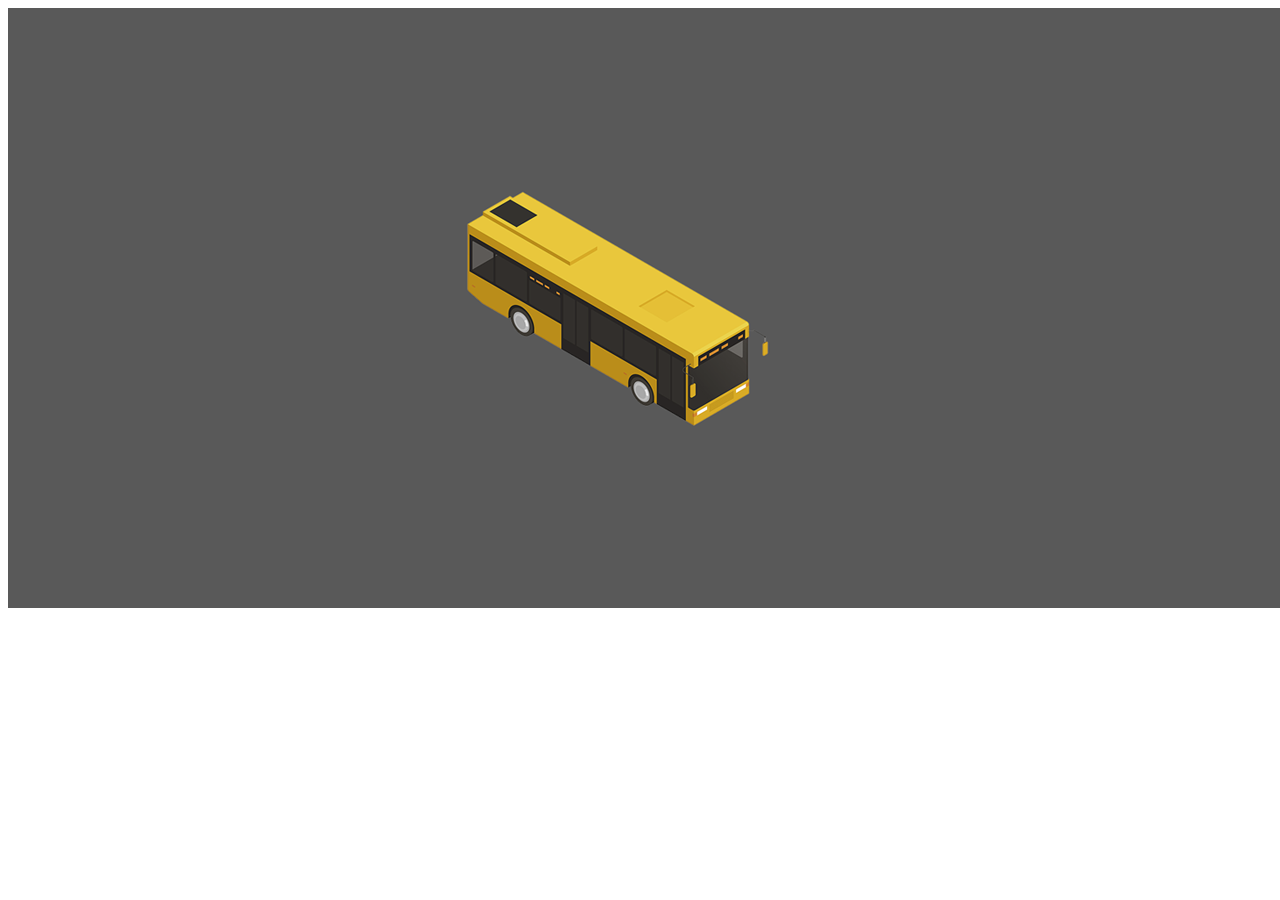
<file: aaa.html>
<!DOCTYPE html>
<html lang="en">
  <head>
    <meta charset="UTF-8" />
    <meta name="viewport" content="width=device-width, initial-scale=1.0" />
    <title>Document</title>
    <link rel="stylesheet" href="./bbb.css" />
  </head>
  <body>
    <div class="container">
      <img src="./img/car1.png" alt="" />
      <img src="./img/car1.png" alt="" />
      <img src="./img/car1.png" alt="" />
    </div>
  </body>
</html>
</file>
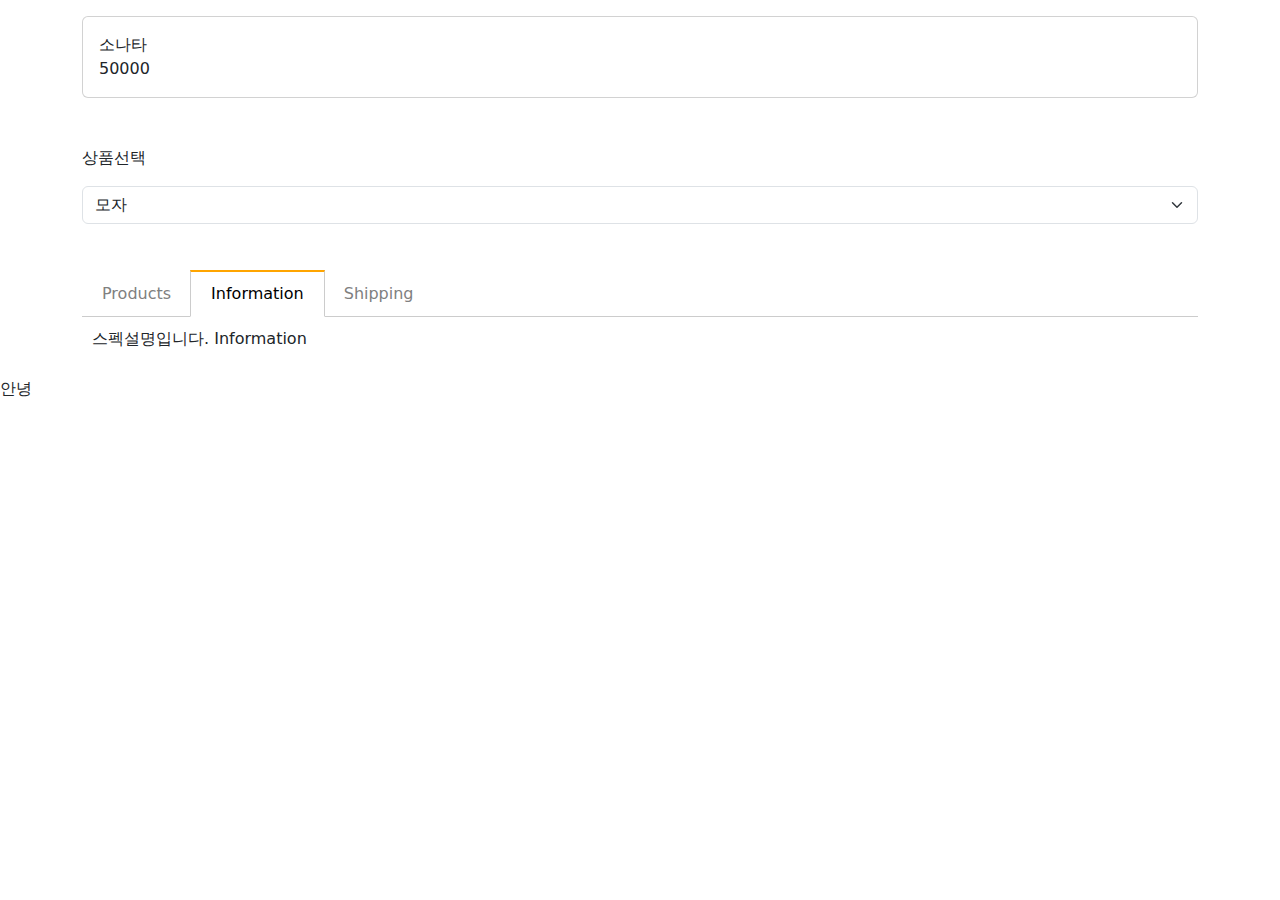
<file: detail.html>
<!DOCTYPE html>
<html lang="en">
  <head>
    <meta charset="utf-8" />
    <meta name="viewport" content="width=device-width, initial-scale=1" />
    <title>submenu</title>
    <link
      href="https://cdn.jsdelivr.net/npm/bootstrap@5.3.3/dist/css/bootstrap.min.css"
      rel="stylesheet"
      integrity="sha384-QWTKZyjpPEjISv5WaRU9OFeRpok6YctnYmDr5pNlyT2bRjXh0JMhjY6hW+ALEwIH"
      crossorigin="anonymous"
    />
    <link rel="stylesheet" href="./detail.css" />
  </head>
  <body>
    <div class="container mt-3">
      <div class="card p-3">
        <span class="car-title">상품</span>
        <span class="car-price">가격</span>
      </div>
    </div>
    <form class="container my-5 form-group">
      <p>상품선택</p>
      <select class="form-select mt-2">
        <option>모자</option>
        <option>셔츠</option>
        <option>바지</option>
      </select>
      <select class="form-select mt-2 form-hide">
        <option>95</option>
        <option>100</option>
      </select>
    </form>
    <div class="container mt-5">
      <ul class="list">
        <li class="tab-button" data-id="0">Products</li>
        <li class="tab-button orange" data-id="1">Information</li>
        <li class="tab-button" data-id="2">Shipping</li>
      </ul>

      <div class="tab-content">
        <p>상품설명입니다. Product</p>
      </div>
      <div class="tab-content show">
        <p>스펙설명입니다. Information</p>
      </div>
      <div class="tab-content">
        <p>배송정보입니다. Shipping</p>
      </div>
    </div>
    <div id="test"></div>
    <script src="./detail.js"></script>
    <script>
      const car2 = { name: '소나타', price: [50000, 3000, 4000] };
      const pants = [28, 30, 32, 34];
      const shirts = [95, 100, 105];
      document.querySelector('.car-title').innerHTML = car2.name;
      document.querySelector('.car-price').innerHTML = car2.price[0];
      document
        .querySelectorAll('.form-select')[0]
        .addEventListener('input', function () {
          if (document.querySelectorAll('.form-select')[0].value === '셔츠') {
            document
              .querySelectorAll('.form-select')[1]
              .classList.remove('form-hide');
            document.querySelectorAll('.form-select')[1].innerHTML = '';
            shirts.forEach(function (a) {
              const select = `<option>${a}</option>`;
              document
                .querySelectorAll('.form-select')[1]
                .insertAdjacentHTML('beforeend', select);
            });
          }
        });
      document
        .querySelectorAll('.form-select')[0]
        .addEventListener('input', function () {
          if (document.querySelectorAll('.form-select')[0].value === '모자') {
            document
              .querySelectorAll('.form-select')[1]
              .classList.add('form-hide');
          }
        });
      // const a = document.createElement('p');
      // a.innerHTML = '안녕';
      // document.querySelector('#test').appendChild(a);
      document
        .querySelectorAll('.form-select')[0]
        .addEventListener('input', function () {
          document
            .querySelectorAll('.form-select')[1]
            .classList.remove('form-hide');
          if (document.querySelectorAll('.form-select')[0].value === '바지') {
            document.querySelectorAll('.form-select')[1].innerHTML = '';
            pants.forEach(function (a) {
              const temp = `<option>${a}</option>`;
              document
                .querySelectorAll('.form-select')[1]
                .insertAdjacentHTML('beforeend', temp);
            });
          }
        });

      const obj = { name: 'kim', age: 20 };

      for (let key in obj) {
        console.log(obj[key]);
      }
      const temp = '<p>안녕</p>';
      document.querySelector('#test').insertAdjacentHTML('beforeend', temp);
    </script>
    <script
      src="https://cdn.jsdelivr.net/npm/bootstrap@5.3.3/dist/js/bootstrap.bundle.min.js"
      integrity="sha384-YvpcrYf0tY3lHB60NNkmXc5s9fDVZLESaAA55NDzOxhy9GkcIdslK1eN7N6jIeHz"
      crossorigin="anonymous"
    ></script>
  </body>
</html>
</file>
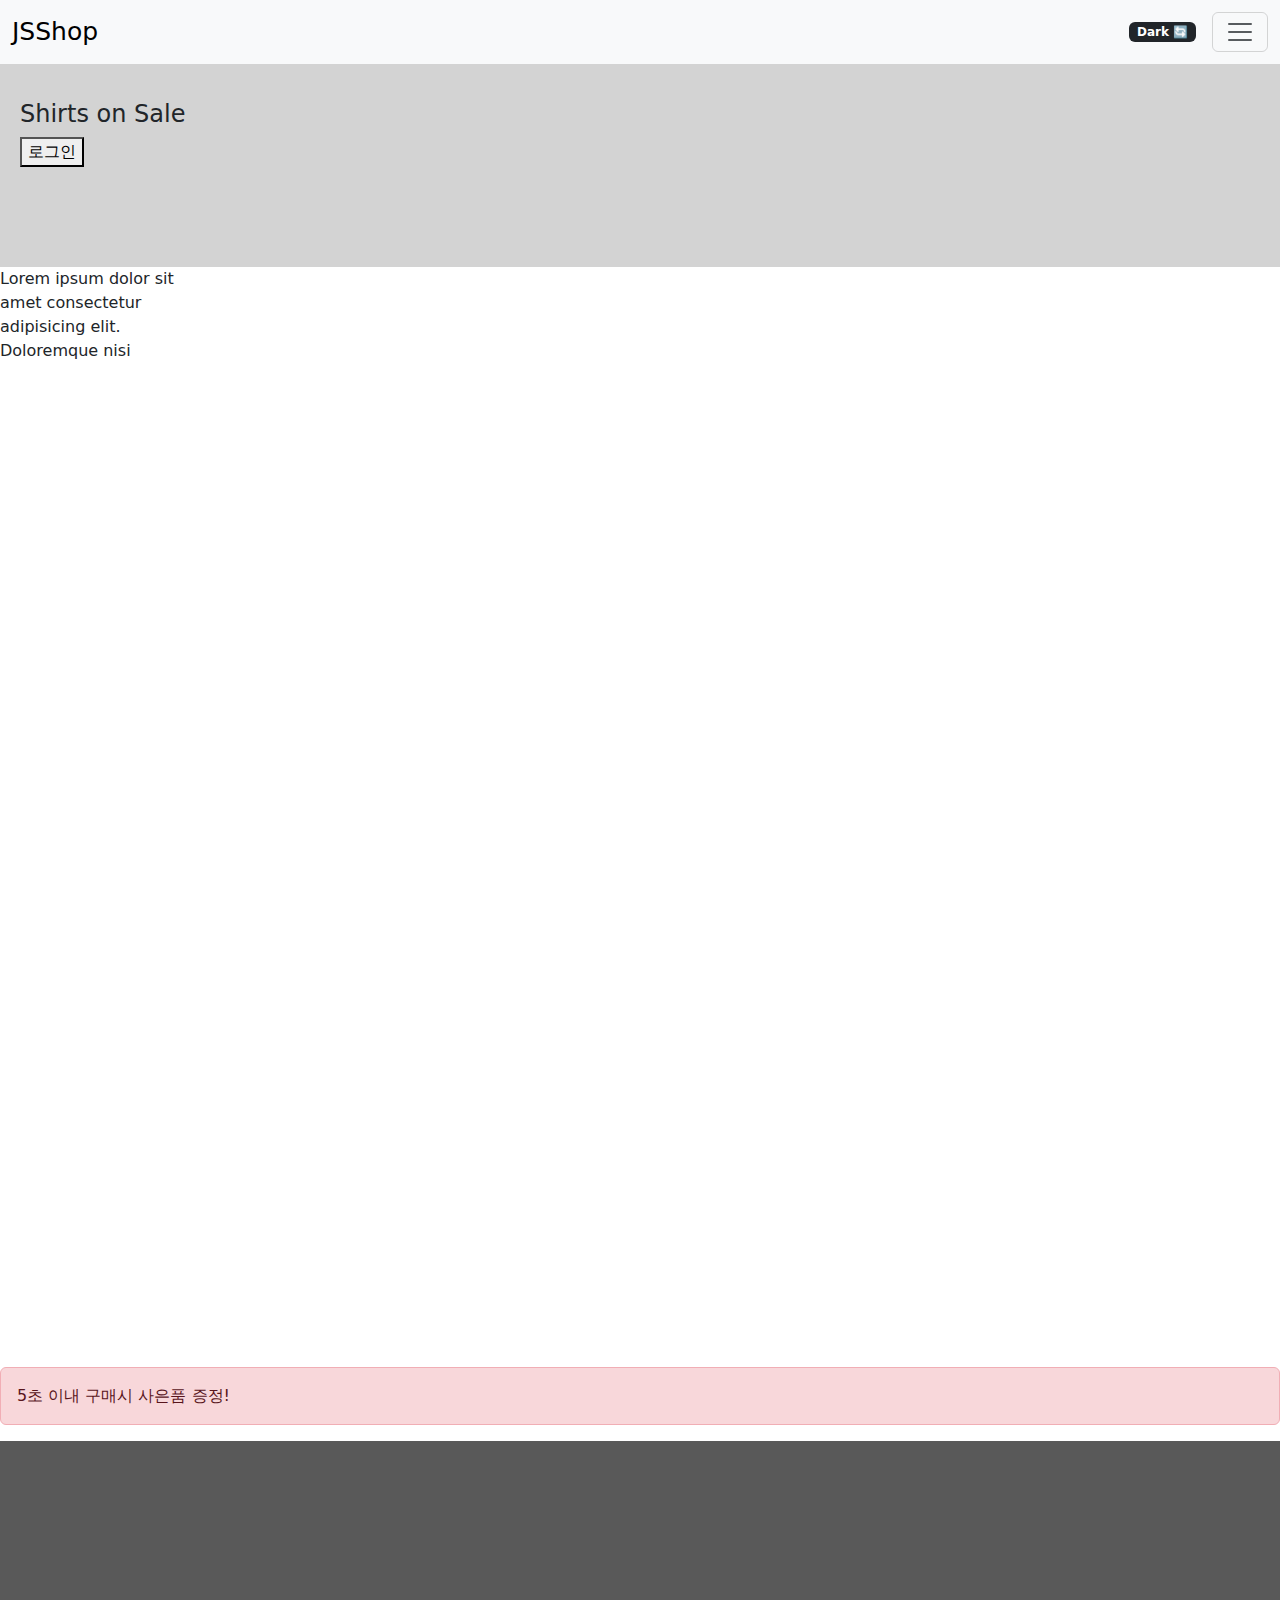
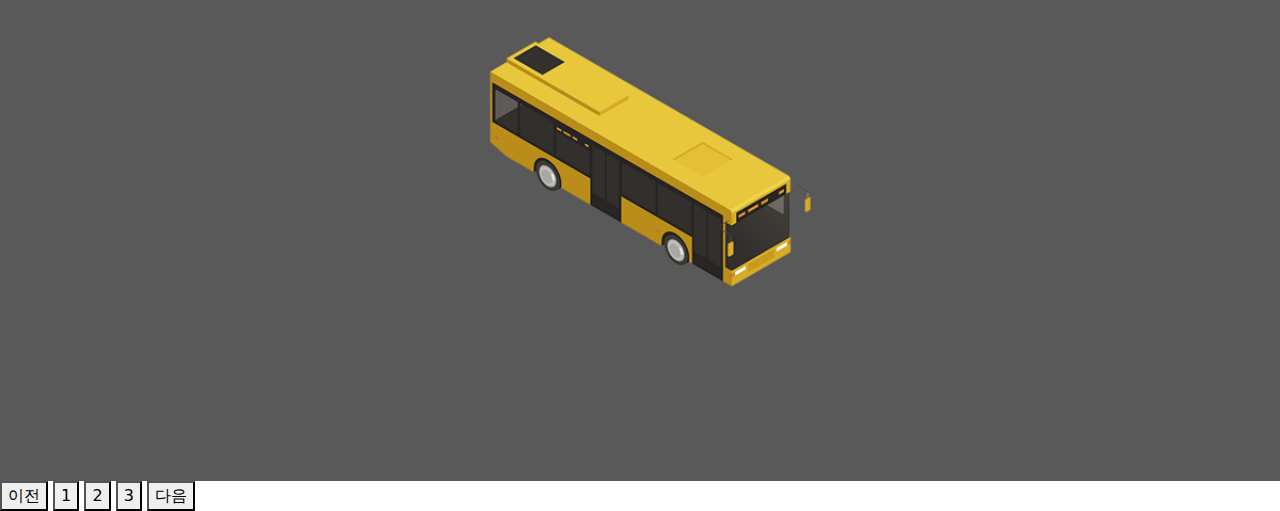
<file: submenu.html>
<!DOCTYPE html>
<html lang="en">
  <head>
    <meta charset="utf-8" />
    <meta name="viewport" content="width=device-width, initial-scale=1" />
    <title>submenu</title>
    <link
      href="https://cdn.jsdelivr.net/npm/bootstrap@5.3.3/dist/css/bootstrap.min.css"
      rel="stylesheet"
      integrity="sha384-QWTKZyjpPEjISv5WaRU9OFeRpok6YctnYmDr5pNlyT2bRjXh0JMhjY6hW+ALEwIH"
      crossorigin="anonymous"
    />
    <link rel="stylesheet" href="./main.css" />
  </head>
  <body>
    <!-- 모달창 -->
    <div class="black-bg">
      <div class="white-bg">
        <h4>로그인하세요</h4>
        <form action="success.html">
          <div class="my-3">
            <input type="text" class="form-control" id="email" />
          </div>
          <div class="my-3">
            <input type="password" class="form-control" id="pw" />
          </div>
          <button type="submit" class="btn btn-primary" id="submit">
            전송
          </button>
          <button type="button" class="btn btn-danger" id="close">닫기</button>
        </form>
      </div>
    </div>

    <!-- nav -->
    <nav class="navbar navbar-light bg-light">
      <div class="container-fluid">
        <span class="navbar-brand">JSShop</span>
        <span class="badge bg-dark ms-auto mx-3">Dark 🔄</span>
        <button class="navbar-toggler" type="button">
          <span class="navbar-toggler-icon"></span>
        </button>
      </div>
    </nav>
    <ul class="list-group" id="test1">
      <li class="list-group-item">An item</li>
      <li class="list-group-item">A second item</li>
      <li class="list-group-item">A third item</li>
      <li class="list-group-item">A fourth item</li>
      <li class="list-group-item">And a fifth one</li>
    </ul>
    <div class="main-bg">
      <h4>Shirts on Sale</h4>
      <button class="openModal">로그인</button>
    </div>
    <div class="lorem" style="width: 200px; height: 100px; overflow-y: scroll">
      Lorem ipsum dolor sit amet consectetur adipisicing elit. Doloremque nisi
      inventore rerum consectetur est quia nihil. Rerum reiciendis deleniti qui
      facilis! Temporibus maiores dolorem impedit error expedita dicta obcaecati
      est.
    </div>
    <div style="height: 1000px"></div>
    <div class="alert alert-danger">5초 이내 구매시 사은품 증정!</div>
    <div style="overflow: hidden">
      <div class="slide-container">
        <div class="silde-box">
          <img src="./img/car1.png" alt="" />
        </div>
        <div class="silde-box">
          <img src="./img/car2.png" alt="" />
        </div>
        <div class="silde-box">
          <img src="./img/car3.png" alt="" />
        </div>
      </div>
    </div>
    <button class="prev">이전</button>
    <button class="slide-1">1</button>
    <button class="slide-2">2</button>
    <button class="slide-3">3</button>
    <button class="next">다음</button>
    <script>
      let pictureNumber = 1;
      let pictureCount = 2;
      document
        .querySelector('.navbar-toggler')
        .addEventListener('click', function () {
          document.querySelectorAll('.list-group')[0].classList.toggle('show');
        });
      document
        .querySelector('.openModal')
        .addEventListener('click', function () {
          document.querySelector('.black-bg').classList.add('show-modal');
        });
      document.querySelector('#close').addEventListener('click', function () {
        document.querySelector('.black-bg').classList.remove('show-modal');
      });
      document.querySelector('#submit').addEventListener('click', function () {
        if (
          document.querySelectorAll('.form-control')[0].value === '' &&
          document.querySelectorAll('.form-control')[1].value === ''
        ) {
          alert('아이디와 비밀번호를 입력하세요.');
          event.preventDefault();
        } else if (document.querySelectorAll('.form-control')[1].value.length) {
          alert('비밀번호를 6자 이상 입력하시오.');
          event.preventDefault();
        }
      });
      let count = 0;
      document.querySelector('.badge').addEventListener('click', function () {
        count++;
        if (count % 2 === 1) {
          // badge 클릭횟수가 짝수번 클릭했을 때 내부 글자 Light로 변경
          document.querySelector('.badge').innerHTML = 'Light 🔄';
          document.body.classList.add('dark');
        } else {
          // badge 클릭횟수가 홀수번 클릭했을 때 내부 글자 Dark로 변경
          document.querySelector('.badge').innerHTML = 'Dark 🔄';
          document.body.classList.remove('dark');
        }
      });
      let value = 5;
      setTimeout(function () {
        value--;
        document.querySelector('.alert').innerHTML =
          '4초 이내 구매시 사은품 증정!';
      }, 1000);
      setTimeout(function () {
        value--;
        document.querySelector('.alert').innerHTML =
          '3초 이내 구매시 사은품 증정!';
      }, 2000);
      setTimeout(function () {
        value--;
        document.querySelector('.alert').innerHTML =
          '2초 이내 구매시 사은품 증정!';
      }, 3000);
      setTimeout(function () {
        value--;
        document.querySelector('.alert').innerHTML =
          '1초 이내 구매시 사은품 증정!';
      }, 4000);
      setTimeout(function () {
        value--;
        document.querySelector('.alert').style.display = 'none';
      }, 5000);
      document.querySelector('.slide-1').addEventListener('click', function () {
        document.querySelector('.slide-container').style.transform =
          'translate(0vw)';
      });
      document.querySelector('.slide-2').addEventListener('click', function () {
        document.querySelector('.slide-container').style.transform =
          'translate(-100vw)';
      });
      document.querySelector('.slide-3').addEventListener('click', function () {
        document.querySelector('.slide-container').style.transform =
          'translate(-200vw)';
      });
      document.querySelector('.prev').addEventListener('click', function () {
        if (pictureCount === 2) {
          document.querySelector('.slide-container').style.transform =
            'translateX(-100vw)';
          pictureCount--;
        } else if (pictureCount === 1) {
          document.querySelector('.slide-container').style.transform =
            'translateX(0vw)';
        }
      });
      document.querySelector('.next').addEventListener('click', function () {
        if (pictureNumber === 1) {
          document.querySelector('.slide-container').style.transform =
            'translateX(-100vw)';
          pictureNumber++;
        } else if (pictureNumber === 2) {
          document.querySelector('.slide-container').style.transform =
            'translateX(-200vw)';
          pictureNumber += 1;
        }
      });
      // div의 스크롤바 내린 양 + 눈에 보이는 div 높이=== div의 실제 높이
      document.querySelector('.lorem').addEventListener('scroll', function () {
        let 스크롤양 = document.querySelector('.lorem').scrollTop;
        let 실제높이 = document.querySelector('.lorem').scrollHeight;
        let 높이 = document.querySelector('.lorem').clientHeight;
        if (스크롤양 + 높이 > 실제높이 - 10) {
          alert('다 읽음');
        }
        스크롤양 + 높이 === 실제높이;
      });
      window.addEventListener('scroll', function () {
        if (window.scrollY > 100) {
          document.querySelector('.navbar-brand').style.fontSize = '20px';
        } else {
          document.querySelector('.navbar-brand').style.fontSize = '25px';
        }
      });
      document
        .querySelector('.black-bg')
        .addEventListener('click', function (e) {
          // e.target; // 유저가 실제로 누른거
          // e.currentTarget; // 이벤트 리스너가 달린 곳
          // this;
          // e.preventDefault(); // 이벤트 기본동작 막아줌
          // e.stopPropagation(); // 내 상위요소로 이벤트 버블링 막아줌
          if (e.target == document.querySelector('.black-bg')) {
            document.querySelector('.black-bg').classList.remove('show-modal');
          }
        });
    </script>
    <script
      src="https://cdn.jsdelivr.net/npm/bootstrap@5.3.3/dist/js/bootstrap.bundle.min.js"
      integrity="sha384-YvpcrYf0tY3lHB60NNkmXc5s9fDVZLESaAA55NDzOxhy9GkcIdslK1eN7N6jIeHz"
      crossorigin="anonymous"
    ></script>
  </body>
</html>
</file>
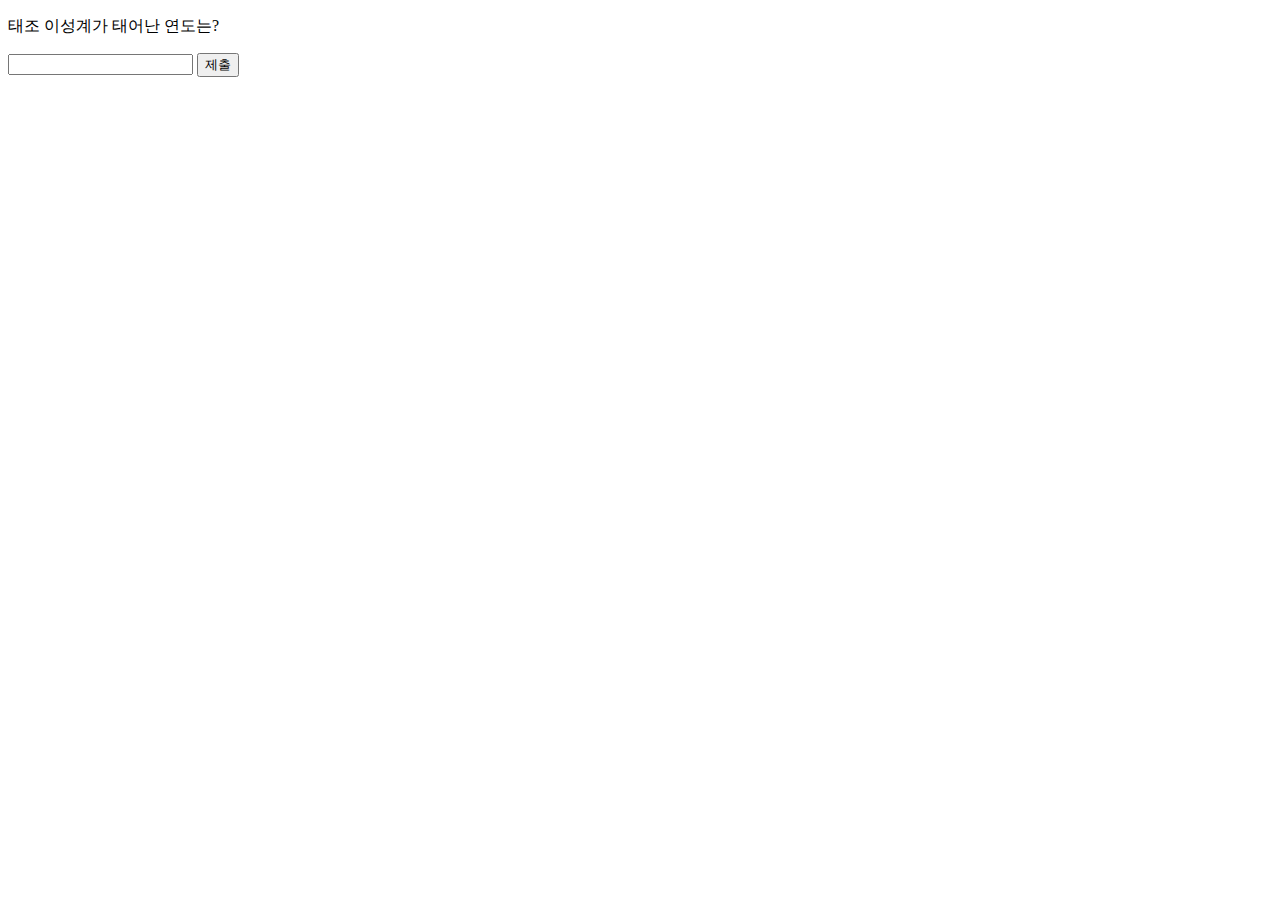
<file: homework/homework3.html>
<!DOCTYPE html>
<html lang="en">
  <head>
    <meta charset="UTF-8" />
    <meta name="viewport" content="width=device-width, initial-scale=1.0" />
    <title>Document</title>
  </head>
  <body>
    <p>태조 이성계가 태어난 연도는?</p>
    <input type="text" id="answer" />
    <button id="send-answer">제출</button>
    <script>
      let count = 0;
      const age = '1335';
      document
        .querySelector('#send-answer')
        .addEventListener('click', function () {
          count++;
          let answer = document.querySelector('#answer').value;
          if (answer === age) {
            alert('성공');
          } else if (count >= 3) {
            alert('멍청아');
          }
        });
    </script>
  </body>
</html>
</file>
<file: bbb.css>
.container {
  display: flex;
}
</file>
<file: detail.css>
ul.list {
  list-style-type: none;
  margin: 0;
  padding: 0;
  border-bottom: 1px solid #ccc;
}
ul.list::after {
  content: '';
  display: block;
  clear: both;
}
.tab-button {
  display: block;
  padding: 10px 20px 10px 20px;
  float: left;
  margin-right: -1px;
  margin-bottom: -1px;
  color: grey;
  text-decoration: none;
  cursor: pointer;
}
.orange {
  border-top: 2px solid orange;
  border-right: 1px solid #ccc;
  border-bottom: 1px solid white;
  border-left: 1px solid #ccc;
  color: black;
  margin-top: -2px;
}
.tab-content {
  display: none;
  padding: 10px;
}
.show {
  display: block;
}

.form-hide {
  display: none;
}
</file>
<file: main.css>
body {
  margin: 0;
}

.dark {
  background-color: black;
  color: white;
}

* {
  box-sizing: border-box;
}

.alert-box {
  background-color: skyblue;
  padding: 20px;
  color: white;
  border-radius: 5px;
  display: none;
}

.navbar {
  position: fixed;
  width: 100%;
  z-index: 1;
}

.navbar-brand {
  font-size: 25px;
  transition: all 1s;
}

.list-group {
  display: none;
}

.show {
  display: block;
}

.black-bg {
  width: 100%;
  height: 100%;
  position: fixed;
  background: rgba(0, 0, 0, 0.5);
  z-index: 5;
  padding: 30px;
  visibility: hidden;
  opacity: 0;
  transition: all 0.5s;
}
.white-bg {
  background: white;
  border-radius: 5px;
  padding: 30px;
}

.show-modal {
  display: block;
  opacity: 1;
  visibility: visible;
}

.main-bg {
  padding: 100px 20px;
  background-color: lightgray;
}

.slide-container {
  display: flex;
  width: 300vw;
  transition: all 1s;
}

.silde-box {
  width: 100vw;
}

.silde-box img {
  width: 100%;
}
</file>
